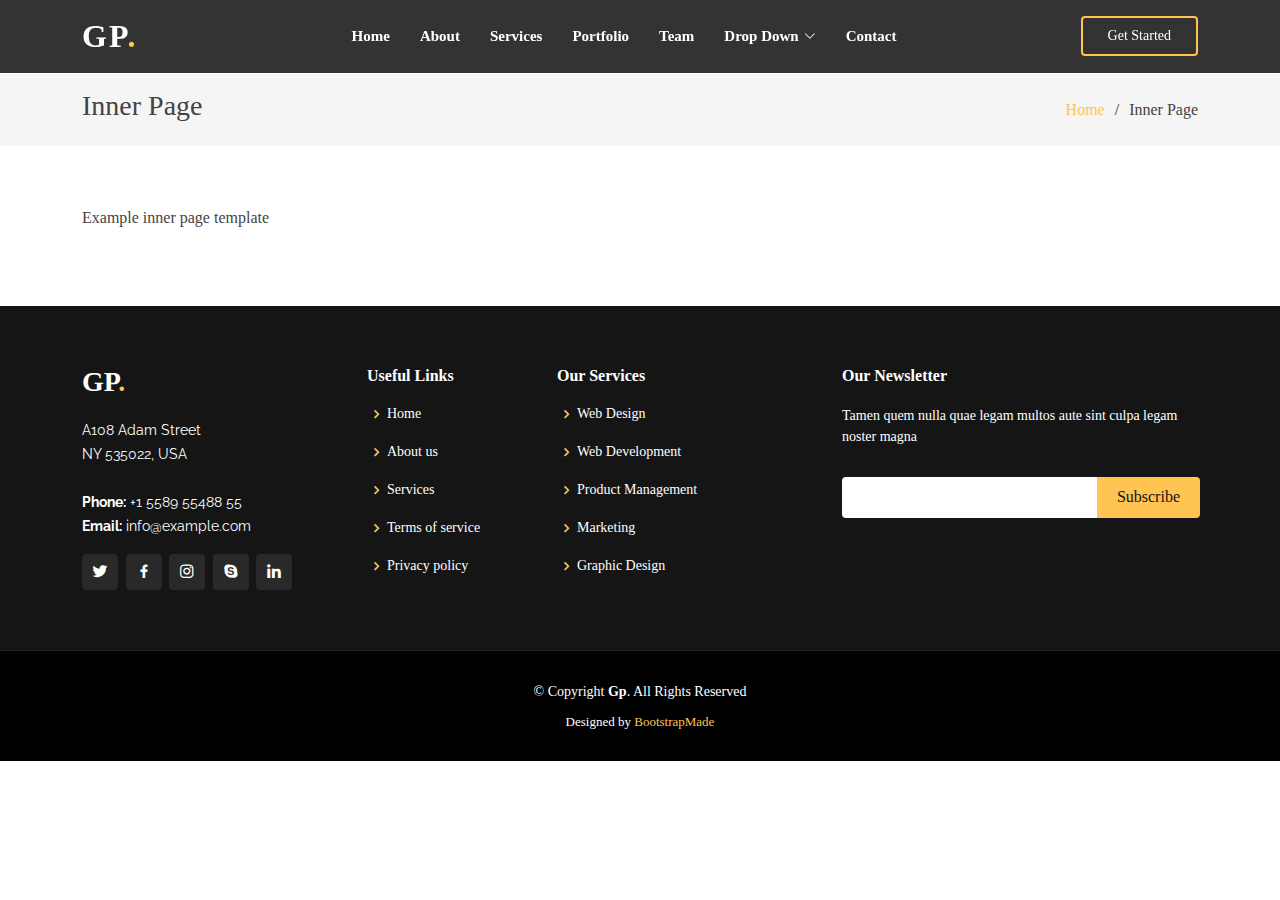
<file: inner-page.html>
<!DOCTYPE html>
<html lang="en">

<head>
  <meta charset="utf-8">
  <meta content="width=device-width, initial-scale=1.0" name="viewport">

  <title>Inner Page - Gp Bootstrap Template</title>
  <meta content="" name="description">
  <meta content="" name="keywords">

  <!-- Favicons -->
  <link href="assets/img/favicon.png" rel="icon">
  <link href="assets/img/apple-touch-icon.png" rel="apple-touch-icon">

  <!-- Google Fonts -->
  <link href="https://fonts.googleapis.com/css?family=Open+Sans:300,300i,400,400i,600,600i,700,700i|Raleway:300,300i,400,400i,500,500i,600,600i,700,700i|Poppins:300,300i,400,400i,500,500i,600,600i,700,700i" rel="stylesheet">

  <!-- Vendor CSS Files -->
  <link href="assets/vendor/aos/aos.css" rel="stylesheet">
  <link href="assets/vendor/bootstrap/css/bootstrap.min.css" rel="stylesheet">
  <link href="assets/vendor/bootstrap-icons/bootstrap-icons.css" rel="stylesheet">
  <link href="assets/vendor/boxicons/css/boxicons.min.css" rel="stylesheet">
  <link href="assets/vendor/glightbox/css/glightbox.min.css" rel="stylesheet">
  <link href="assets/vendor/remixicon/remixicon.css" rel="stylesheet">
  <link href="assets/vendor/swiper/swiper-bundle.min.css" rel="stylesheet">

  <!-- Template Main CSS File -->
  <link href="assets/css/style.css" rel="stylesheet">

  <!-- =======================================================
  * Template Name: Gp - v4.7.0
  * Template URL: https://bootstrapmade.com/gp-free-multipurpose-html-bootstrap-template/
  * Author: BootstrapMade.com
  * License: https://bootstrapmade.com/license/
  ======================================================== -->
</head>

<body>

  <!-- ======= Header ======= -->
  <header id="header" class="fixed-top header-inner-pages">
    <div class="container d-flex align-items-center justify-content-lg-between">

      <h1 class="logo me-auto me-lg-0"><a href="index.html">Gp<span>.</span></a></h1>
      <!-- Uncomment below if you prefer to use an image logo -->
      <!-- <a href="index.html" class="logo me-auto me-lg-0"><img src="assets/img/logo.png" alt="" class="img-fluid"></a>-->

      <nav id="navbar" class="navbar order-last order-lg-0">
        <ul>
          <li><a class="nav-link scrollto " href="#hero">Home</a></li>
          <li><a class="nav-link scrollto" href="#about">About</a></li>
          <li><a class="nav-link scrollto" href="#services">Services</a></li>
          <li><a class="nav-link scrollto " href="#portfolio">Portfolio</a></li>
          <li><a class="nav-link scrollto" href="#team">Team</a></li>
          <li class="dropdown"><a href="#"><span>Drop Down</span> <i class="bi bi-chevron-down"></i></a>
            <ul>
              <li><a href="#">Drop Down 1</a></li>
              <li class="dropdown"><a href="#"><span>Deep Drop Down</span> <i class="bi bi-chevron-right"></i></a>
                <ul>
                  <li><a href="#">Deep Drop Down 1</a></li>
                  <li><a href="#">Deep Drop Down 2</a></li>
                  <li><a href="#">Deep Drop Down 3</a></li>
                  <li><a href="#">Deep Drop Down 4</a></li>
                  <li><a href="#">Deep Drop Down 5</a></li>
                </ul>
              </li>
              <li><a href="#">Drop Down 2</a></li>
              <li><a href="#">Drop Down 3</a></li>
              <li><a href="#">Drop Down 4</a></li>
            </ul>
          </li>
          <li><a class="nav-link scrollto" href="#contact">Contact</a></li>
        </ul>
        <i class="bi bi-list mobile-nav-toggle"></i>
      </nav><!-- .navbar -->

      <a href="#about" class="get-started-btn scrollto">Get Started</a>

    </div>
  </header><!-- End Header -->

  <main id="main">

    <!-- ======= Breadcrumbs ======= -->
    <section class="breadcrumbs">
      <div class="container">

        <div class="d-flex justify-content-between align-items-center">
          <h2>Inner Page</h2>
          <ol>
            <li><a href="index.html">Home</a></li>
            <li>Inner Page</li>
          </ol>
        </div>

      </div>
    </section><!-- End Breadcrumbs -->

    <section class="inner-page">
      <div class="container">
        <p>
          Example inner page template
        </p>
      </div>
    </section>

  </main><!-- End #main -->

  <!-- ======= Footer ======= -->
  <footer id="footer">
    <div class="footer-top">
      <div class="container">
        <div class="row">

          <div class="col-lg-3 col-md-6">
            <div class="footer-info">
              <h3>Gp<span>.</span></h3>
              <p>
                A108 Adam Street <br>
                NY 535022, USA<br><br>
                <strong>Phone:</strong> +1 5589 55488 55<br>
                <strong>Email:</strong> info@example.com<br>
              </p>
              <div class="social-links mt-3">
                <a href="#" class="twitter"><i class="bx bxl-twitter"></i></a>
                <a href="#" class="facebook"><i class="bx bxl-facebook"></i></a>
                <a href="#" class="instagram"><i class="bx bxl-instagram"></i></a>
                <a href="#" class="google-plus"><i class="bx bxl-skype"></i></a>
                <a href="#" class="linkedin"><i class="bx bxl-linkedin"></i></a>
              </div>
            </div>
          </div>

          <div class="col-lg-2 col-md-6 footer-links">
            <h4>Useful Links</h4>
            <ul>
              <li><i class="bx bx-chevron-right"></i> <a href="#">Home</a></li>
              <li><i class="bx bx-chevron-right"></i> <a href="#">About us</a></li>
              <li><i class="bx bx-chevron-right"></i> <a href="#">Services</a></li>
              <li><i class="bx bx-chevron-right"></i> <a href="#">Terms of service</a></li>
              <li><i class="bx bx-chevron-right"></i> <a href="#">Privacy policy</a></li>
            </ul>
          </div>

          <div class="col-lg-3 col-md-6 footer-links">
            <h4>Our Services</h4>
            <ul>
              <li><i class="bx bx-chevron-right"></i> <a href="#">Web Design</a></li>
              <li><i class="bx bx-chevron-right"></i> <a href="#">Web Development</a></li>
              <li><i class="bx bx-chevron-right"></i> <a href="#">Product Management</a></li>
              <li><i class="bx bx-chevron-right"></i> <a href="#">Marketing</a></li>
              <li><i class="bx bx-chevron-right"></i> <a href="#">Graphic Design</a></li>
            </ul>
          </div>

          <div class="col-lg-4 col-md-6 footer-newsletter">
            <h4>Our Newsletter</h4>
            <p>Tamen quem nulla quae legam multos aute sint culpa legam noster magna</p>
            <form action="" method="post">
              <input type="email" name="email"><input type="submit" value="Subscribe">
            </form>

          </div>

        </div>
      </div>
    </div>

    <div class="container">
      <div class="copyright">
        &copy; Copyright <strong><span>Gp</span></strong>. All Rights Reserved
      </div>
      <div class="credits">
        <!-- All the links in the footer should remain intact. -->
        <!-- You can delete the links only if you purchased the pro version. -->
        <!-- Licensing information: https://bootstrapmade.com/license/ -->
        <!-- Purchase the pro version with working PHP/AJAX contact form: https://bootstrapmade.com/gp-free-multipurpose-html-bootstrap-template/ -->
        Designed by <a href="https://bootstrapmade.com/">BootstrapMade</a>
      </div>
    </div>
  </footer><!-- End Footer -->

  <div id="preloader"></div>
  <a href="#" class="back-to-top d-flex align-items-center justify-content-center"><i class="bi bi-arrow-up-short"></i></a>

  <!-- Vendor JS Files -->
  <script src="assets/vendor/purecounter/purecounter.js"></script>
  <script src="assets/vendor/aos/aos.js"></script>
  <script src="assets/vendor/bootstrap/js/bootstrap.bundle.min.js"></script>
  <script src="assets/vendor/glightbox/js/glightbox.min.js"></script>
  <script src="assets/vendor/isotope-layout/isotope.pkgd.min.js"></script>
  <script src="assets/vendor/swiper/swiper-bundle.min.js"></script>
  <script src="assets/vendor/php-email-form/validate.js"></script>

  <!-- Template Main JS File -->
  <script src="assets/js/main.js"></script>

</body>

</html>
</file>
<file: assets/css/style.css>
/**
* Template Name: Gp - v4.7.0
* Template URL: https://bootstrapmade.com/gp-free-multipurpose-html-bootstrap-template/
* Author: BootstrapMade.com
* License: https://bootstrapmade.com/license/
*/

/*--------------------------------------------------------------
# General
--------------------------------------------------------------*/
body {
  font-family:'Times New Roman', Times, serif;
  color: #444444;
}
.hel{
  color: #b0afaf;
  font-family:Georgia, 'Times New Roman', Times, serif;
  padding-top: 15px; 
}
a {
  color: #ffc451;
  text-decoration: none;
}

a:hover {
  color: #ffd584;
  text-decoration: none;
}

h1, h2, h3, h4, h5, h6 {
  font-family:Georgia, 'Times New Roman', Times, serif;
}

/*--------------------------------------------------------------
# Back to top button
--------------------------------------------------------------*/
.back-to-top {
  position: fixed;
  visibility: hidden;
  opacity: 0;
  right: 15px;
  bottom: 15px;
  z-index: 996;
  background: #ffc451;
  width: 40px;
  height: 40px;
  border-radius: 4px;
  transition: all 0.4s;
}
.back-to-top i {
  font-size: 28px;
  color: #151515;
  line-height: 0;
}
.back-to-top:hover {
  background: #151515;
}
.back-to-top:hover i {
  color: #ffc451;
}
.back-to-top.active {
  visibility: visible;
  opacity: 1;
}

/*--------------------------------------------------------------
# Preloader
--------------------------------------------------------------*/
#preloader {
  position: fixed;
  top: 0;
  left: 0;
  right: 0;
  bottom: 0;
  z-index: 9999;
  overflow: hidden;
  background: #151515;
}

#preloader:before {
  content: "";
  position: fixed;
  top: calc(50% - 0px);
  left: calc(50% - 30px);
  border: 6px solid #ffc451;
  border-top-color: #151515;
  border-bottom-color: #151515;
  border-radius: 50%;
  width: 60px;
  height: 60px;
  -webkit-animation: animate-preloader 1s linear infinite;
  animation: animate-preloader 1s linear infinite;
}

@-webkit-keyframes animate-preloader {
  0% {
    transform: rotate(0deg);
  }
  100% {
    transform: rotate(360deg);
  }
}

@keyframes animate-preloader {
  0% {
    transform: rotate(0deg);
  }
  100% {
    transform: rotate(360deg);
  }
}
/*--------------------------------------------------------------
# Disable aos animation delay on mobile devices
--------------------------------------------------------------*/
@media screen and (max-width: 768px) {
  [data-aos-delay] {
    transition-delay: 0 !important;
  }
}
/*--------------------------------------------------------------
# Header
--------------------------------------------------------------*/
#header {
  transition: all 0.5s;
  z-index: 997;
  padding: 15px 0;
}
#header.header-scrolled, #header.header-inner-pages {
  background: rgba(0, 0, 0, 0.8);
}
#header .logo {
  font-size: 32px;
  margin: 0;
  padding: 0;
  line-height: 1;
  font-weight: 700;
  letter-spacing: 2px;
  text-transform: uppercase;
}
#header .logo a {
  color: #fff;
}
#header .logo a span {
  color: #ffc451;
}
#header .logo img {
  max-height: 40px;
}

/*--------------------------------------------------------------
#  Get Startet Button
--------------------------------------------------------------*/
.get-started-btn {
  color: #fff;
  border-radius: 4px;
  padding: 7px 25px 8px 25px;
  white-space: nowrap;
  transition: 0.3s;
  font-size: 14px;
  display: inline-block;
  border: 2px solid #ffc451;
}
.get-started-btn:hover {
  background: #ffbb38;
  color: #343a40;
}
@media (max-width: 992px) {
  .get-started-btn {
    padding: 7px 20px 8px 20px;
    margin-right: 15px;
  }
}

/*--------------------------------------------------------------
# Navigation Menu
--------------------------------------------------------------*/
/**
* Desktop Navigation 
*/
.navbar {
  padding: 0;
}
.navbar ul {
  margin: 0;
  padding: 0;
  display: flex;
  list-style: none;
  align-items: center;
}
.navbar li {
  position: relative;
}
.navbar a, .navbar a:focus {
  display: flex;
  align-items: center;
  justify-content: space-between;
  padding: 10px 0 10px 30px;
  font-size: 15px;
  font-weight: 600;
  color: #fff;
  white-space: nowrap;
  transition: 0.3s;
}
.navbar a i, .navbar a:focus i {
  font-size: 12px;
  line-height: 0;
  margin-left: 5px;
}
.navbar a:hover, .navbar .active, .navbar .active:focus, .navbar li:hover > a {
  color: #ffc451;
}
.navbar .dropdown ul {
  display: block;
  position: absolute;
  left: 14px;
  top: calc(100% + 30px);
  margin: 0;
  padding: 10px 0;
  z-index: 99;
  opacity: 0;
  visibility: hidden;
  background: #fff;
  box-shadow: 0px 0px 30px rgba(127, 137, 161, 0.25);
  transition: 0.3s;
}
.navbar .dropdown ul li {
  min-width: 200px;
}
.navbar .dropdown ul a {
  padding: 10px 20px;
  font-size: 14px;
  text-transform: none;
  color: #151515;
  font-weight: 400;
}
.navbar .dropdown ul a i {
  font-size: 12px;
}
.navbar .dropdown ul a:hover, .navbar .dropdown ul .active:hover, .navbar .dropdown ul li:hover > a {
  background-color: #ffc451;
}
.navbar .dropdown:hover > ul {
  opacity: 1;
  top: 100%;
  visibility: visible;
}
.navbar .dropdown .dropdown ul {
  top: 0;
  left: calc(100% - 30px);
  visibility: hidden;
}
.navbar .dropdown .dropdown:hover > ul {
  opacity: 1;
  top: 0;
  left: 100%;
  visibility: visible;
}
@media (max-width: 1366px) {
  .navbar .dropdown .dropdown ul {
    left: -90%;
  }
  .navbar .dropdown .dropdown:hover > ul {
    left: -100%;
  }
}

/**
* Mobile Navigation 
*/
.mobile-nav-toggle {
  color: #fff;
  font-size: 28px;
  cursor: pointer;
  display: none;
  line-height: 0;
  transition: 0.5s;
}

@media (max-width: 991px) {
  .mobile-nav-toggle {
    display: block;
  }

  .navbar ul {
    display: none;
  }
}
.navbar-mobile {
  position: fixed;
  overflow: hidden;
  top: 0;
  right: 0;
  left: 0;
  bottom: 0;
  background: rgba(0, 0, 0, 0.9);
  transition: 0.3s;
  z-index: 999;
}
.navbar-mobile .mobile-nav-toggle {
  position: absolute;
  top: 15px;
  right: 15px;
}
.navbar-mobile ul {
  display: block;
  position: absolute;
  top: 55px;
  right: 15px;
  bottom: 15px;
  left: 15px;
  padding: 10px 0;
  background-color: #fff;
  overflow-y: auto;
  transition: 0.3s;
}
.navbar-mobile a, .navbar-mobile a:focus {
  padding: 10px 20px;
  font-size: 15px;
  color: #151515;
}
.navbar-mobile a:hover, .navbar-mobile .active, .navbar-mobile li:hover > a {
  color: #151515;
  background-color: #ffc451;
}
.navbar-mobile .getstarted, .navbar-mobile .getstarted:focus {
  margin: 15px;
}
.navbar-mobile .dropdown ul {
  position: static;
  display: none;
  margin: 10px 20px;
  padding: 10px 0;
  z-index: 99;
  opacity: 1;
  visibility: visible;
  background: #fff;
  box-shadow: 0px 0px 30px rgba(127, 137, 161, 0.25);
}
.navbar-mobile .dropdown ul li {
  min-width: 200px;
}
.navbar-mobile .dropdown ul a {
  padding: 10px 20px;
  color: #151515;
}
.navbar-mobile .dropdown ul a i {
  font-size: 12px;
}
.navbar-mobile .dropdown ul a:hover, .navbar-mobile .dropdown ul .active:hover, .navbar-mobile .dropdown ul li:hover > a {
  background-color: #ffc451;
}
.navbar-mobile .dropdown > .dropdown-active {
  display: block;
}

/*--------------------------------------------------------------
# Hero Section
--------------------------------------------------------------*/
#hero {
  width: 100%;
  height: 100vh;
  background: url("../img/p3.jpg") top center;

  background-size: cover;
  position: relative;
  background: -webkit-linear-gradient(rgba(1, 1, 8, 0.2), rgba(20, 9, 13, 0.3)), url("../img/p3.jpg");
}
#hero:before {
  content: "";
  background: rgba(0, 0, 0, 0.6);
  position: absolute;
  bottom: 0;
  top: 0;
  left: 0;
  right: 0;
}
#hero .container {
  position: relative;
  padding-top: 74px;
  text-align: center;
}
#hero h1 {
  margin: 0;
  font-size: 56px;
  font-weight: 700;
  line-height: 64px;
  color: #fff;
  font-family:'Times New Roman', Times, serif;
  text-shadow: 2px 2px 5px rgb(162, 6, 6);
}
#hero h1 span {
  color: #c6c5c3;
  
}
#hero h2 {
  color: rgba(255, 255, 255, 0.9);
  margin: 10px 0 0 0;
  font-size: 24px;
}
#hero .icon-box {
  padding: 30px 20px;
  transition: ease-in-out 0.3s;
  border: 1px solid rgba(255, 255, 255, 0.3);
  height: 100%;
  text-align: center;
}
#hero .icon-box i {
  font-size: 32px;
  line-height: 1;
  color: #ffc451;
}
#hero .icon-box h3 {
  font-weight: 700;
  margin: 10px 0 0 0;
  padding: 0;
  line-height: 1;
  font-size: 20px;
  line-height: 26px;
}
#hero .icon-box h3 a {
  color: #fff;
  transition: ease-in-out 0.3s;
}
#hero .icon-box h3 a:hover {
  color: #ffc451;
}
#hero .icon-box:hover {
  border-color: #ffc451;
}
@media (min-width: 1024px) {
  #hero {
    background-attachment: fixed;
  }
}
@media (max-width: 768px) {
  #hero {
    height: auto;
  }
  #hero h1 {
    font-size: 28px;
    line-height: 36px;
  }
  #hero h2 {
    font-size: 20px;
    line-height: 24px;
  }
}

/*--------------------------------------------------------------
# Sections General
--------------------------------------------------------------*/
section {
  padding: 60px 0;
  overflow: hidden;
}

.section-title {
  padding-bottom: 40px;
}
.section-title h2 {
  font-size: 14px;
  font-weight: 500;
  padding: 0;
  line-height: 1px;
  margin: 0 0 5px 0;
  letter-spacing: 2px;
  text-transform: uppercase;
  color: #aaaaaa;
  font-family:Georgia, 'Times New Roman', Times, serif;
}
.section-title h2::after {
  content: "";
  width: 120px;
  height: 1px;
  display: inline-block;
  background: #ffde9e;
  margin: 4px 10px;
}
.section-title p {
  margin: 0;
  margin: 0;
  font-size: 36px;
  font-weight: 700;
  text-transform: uppercase;
  font-family:'Times New Roman', Times, serif;
  color: #151515;
}

/*--------------------------------------------------------------
# About
--------------------------------------------------------------*/
.about .content h3 {
  font-weight: 700;
  font-size: 28px;
  font-family:'Times New Roman', Times, serif
}
.about .content ul {
  list-style: none;
  padding: 0;
}
.about .content ul li {
  padding: 0 0 8px 26px;
  position: relative;
}
.about .content ul i {
  position: absolute;
  font-size: 20px;
  left: 0;
  top: -3px;
  color: #ffc451;
}
.about .content p:last-child {
  margin-bottom: 0;
}

.sana{

  width: 90%;
  line-height: 45px;
  text-align: justify;
  
}

.sey{
    box-shadow: 10px 10px 10px 5px;
    padding: 10%;
  
}
.blog{
  width: 100%;
  text-align: justify;
  line-height: 35px;
 
  
}
.img{
  box-shadow: 5px 5px 5px#343a40;
  margin:2%;
  
}
.column {
  float: left;
  width: 50%;
  padding: auto;
 
  text-align: center;
  font-weight: bold;
  
}

/* Clear floats after the columns */
.row:after {
  content: "";
  display: table;
  clear: both;
}


/*--------------------------------------------------------------
# Clients
--------------------------------------------------------------*/
.clients {
  padding-top: 20px;
}
.clients .swiper-slide img {
  opacity: 0.5;
  transition: 0.3s;
  filter: grayscale(100);
}
.clients .swiper-slide img:hover {
  filter: none;
  opacity: 1;
}
.clients .swiper-pagination {
  margin-top: 20px;
  position: relative;
}
.clients .swiper-pagination .swiper-pagination-bullet {
  width: 12px;
  height: 12px;
  background-color: #fff;
  opacity: 1;
  background-color: #ddd;
}
.clients .swiper-pagination .swiper-pagination-bullet-active {
  background-color: #ffc451;
}

/*--------------------------------------------------------------
# Features
--------------------------------------------------------------*/
.features {
  padding-top: 20px;
}
.features .icon-box {
  padding-left: 15px;
}
.features .icon-box h4 {
  font-size: 20px;
  font-weight: 700;
  margin: 5px 0 10px 60px;
}
.features .icon-box i {
  font-size: 48px;
  float: left;
  color: #ffc451;
}
.features .icon-box p {
  font-size: 15px;
  color: #848484;
  margin-left: 60px;
}
.features .image {
  background-position: center center;
  background-repeat: no-repeat;
  background-size: cover;
  min-height: 400px;
}

/*--------------------------------------------------------------
# Services
--------------------------------------------------------------*/
.services .icon-box {
  text-align: center;
  border: 1px solid #ebebeb;
  padding: 80px 20px;
  transition: all ease-in-out 0.3s;
  background: #fff;
}
.services .icon-box .icon {
  margin: 0 auto;
  width: 64px;
  height: 64px;
  background: #ffc451;
  border-radius: 4px;
  display: flex;
  align-items: center;
  justify-content: center;
  margin-bottom: 20px;
  transition: 0.3s;
}
.services .icon-box .icon i {
  color: #151515;
  font-size: 28px;
  transition: ease-in-out 0.3s;
}
.services .icon-box h4 {
  font-weight: 700;
  margin-bottom: 15px;
  font-size: 24px;
}
.services .icon-box h4 a {
  color: #151515;
  transition: ease-in-out 0.3s;
}
.services .icon-box h4 a:hover {
  color: #ffc451;
}
.services .icon-box p {
  line-height: 24px;
  font-size: 14px;
  margin-bottom: 0;
}
.services .icon-box:hover {
  border-color: #fff;
  box-shadow: 0px 0 25px 0 rgba(0, 0, 0, 0.1);
  transform: translateY(-10px);
}

/*--------------------------------------------------------------
# Cta
--------------------------------------------------------------*/
.cta {
  background: linear-gradient(rgba(2, 2, 2, 0.5), rgba(0, 0, 0, 0.5)), url("../img/cta-bg.jpg") fixed center center;
  background-size: cover;
  padding: 60px 0;
}
.cta h3 {
  color: #fff;
  font-size: 28px;
  font-weight: 700;
}
.cta p {
  color: #fff;
}
.cta .cta-btn {
  font-family: "Raleway", sans-serif;
  font-weight: 600;
  font-size: 16px;
  letter-spacing: 1px;
  display: inline-block;
  padding: 8px 28px;
  border-radius: 4px;
  transition: 0.5s;
  margin-top: 10px;
  border: 2px solid #fff;
  color: #fff;
}
.cta .cta-btn:hover {
  background: #ffc451;
  border-color: #ffc451;
  color: #151515;
}

/*--------------------------------------------------------------
# Portfolio
--------------------------------------------------------------*/
.portfolio .portfolio-item {
  margin-bottom: 30px;
}
.portfolio #portfolio-flters {
  padding: 0;
  margin: 0 auto 20px auto;
  list-style: none;
  text-align: center;
}
.portfolio #portfolio-flters li {
  cursor: pointer;
  display: inline-block;
  padding: 8px 15px 10px 15px;
  font-size: 14px;
  font-weight: 600;
  line-height: 1;
  text-transform: uppercase;
  color: #444444;
  margin-bottom: 5px;
  transition: all 0.3s ease-in-out;
  border-radius: 3px;
}
.portfolio #portfolio-flters li:hover, .portfolio #portfolio-flters li.filter-active {
  color: #151515;
  background: #ffc451;
}
.portfolio #portfolio-flters li:last-child {
  margin-right: 0;
}
.portfolio .portfolio-wrap {
  transition: 0.3s;
  position: relative;
  overflow: hidden;
  z-index: 1;
  background: rgba(21, 21, 21, 0.6);
}
.portfolio .portfolio-wrap::before {
  content: "";
  background: rgba(21, 21, 21, 0.6);
  position: absolute;
  left: 0;
  right: 0;
  top: 0;
  bottom: 0;
  transition: all ease-in-out 0.3s;
  z-index: 2;
  opacity: 0;
}
.portfolio .portfolio-wrap img {
  transition: all ease-in-out 0.3s;
}
.portfolio .portfolio-wrap .portfolio-info {
  opacity: 0;
  position: absolute;
  top: 0;
  left: 0;
  right: 0;
  bottom: 0;
  z-index: 3;
  transition: all ease-in-out 0.3s;
  display: flex;
  flex-direction: column;
  justify-content: flex-end;
  align-items: flex-start;
  padding: 20px;
}
.portfolio .portfolio-wrap .portfolio-info h4 {
  font-size: 20px;
  color: #fff;
  font-weight: 600;
}
.portfolio .portfolio-wrap .portfolio-info p {
  color: rgba(255, 255, 255, 0.7);
  font-size: 14px;
  text-transform: uppercase;
  padding: 0;
  margin: 0;
  font-style: italic;
}
.portfolio .portfolio-wrap .portfolio-links {
  text-align: center;
  z-index: 4;
}
.portfolio .portfolio-wrap .portfolio-links a {
  color: #fff;
  margin: 0 5px 0 0;
  font-size: 28px;
  display: inline-block;
  transition: 0.3s;
}
.portfolio .portfolio-wrap .portfolio-links a:hover {
  color: #ffc451;
}
.portfolio .portfolio-wrap:hover::before {
  opacity: 1;
}
.portfolio .portfolio-wrap:hover img {
  transform: scale(1.2);
}
.portfolio .portfolio-wrap:hover .portfolio-info {
  opacity: 1;
}

/*--------------------------------------------------------------
# Portfolio Details
--------------------------------------------------------------*/
.portfolio-details {
  padding-top: 40px;
}
.portfolio-details .portfolio-details-slider img {
  width: 100%;
}
.portfolio-details .portfolio-details-slider .swiper-pagination {
  margin-top: 20px;
  position: relative;
}
.portfolio-details .portfolio-details-slider .swiper-pagination .swiper-pagination-bullet {
  width: 12px;
  height: 12px;
  background-color: #fff;
  opacity: 1;
  border: 1px solid #ffc451;
}
.portfolio-details .portfolio-details-slider .swiper-pagination .swiper-pagination-bullet-active {
  background-color: #ffc451;
}
.portfolio-details .portfolio-info {
  padding: 30px;
  box-shadow: 0px 0 30px rgba(21, 21, 21, 0.08);
}
.portfolio-details .portfolio-info h3 {
  font-size: 22px;
  font-weight: 700;
  margin-bottom: 20px;
  padding-bottom: 20px;
  border-bottom: 1px solid #eee;
}
.portfolio-details .portfolio-info ul {
  list-style: none;
  padding: 0;
  font-size: 15px;
}
.portfolio-details .portfolio-info ul li + li {
  margin-top: 10px;
}
.portfolio-details .portfolio-description {
  padding-top: 30px;
}
.portfolio-details .portfolio-description h2 {
  font-size: 26px;
  font-weight: 700;
  margin-bottom: 20px;
}
.portfolio-details .portfolio-description p {
  padding: 0;
}

/*--------------------------------------------------------------
# Counts
--------------------------------------------------------------*/
.counts .content {
  padding: 30px 0;
}
.counts .content h3 {
  font-weight: 700;
  font-size: 34px;
  color: #151515;
}
.counts .content p {
  margin-bottom: 0;
}
.counts .content .count-box {
  padding: 20px 0;
  width: 100%;
}
.counts .content .count-box i {
  display: block;
  font-size: 36px;
  color: #ffc451;
  float: left;
}
.counts .content .count-box span {
  font-size: 36px;
  line-height: 30px;
  display: block;
  font-weight: 700;
  color: #151515;
  margin-left: 50px;
}
.counts .content .count-box p {
  padding: 15px 0 0 0;
  margin: 0 0 0 50px;
  font-family: "Raleway", sans-serif;
  font-size: 14px;
  color: #3b3b3b;
}
.counts .content .count-box a {
  font-weight: 600;
  display: block;
  margin-top: 20px;
  color: #3b3b3b;
  font-size: 15px;
  font-family: "Poppins", sans-serif;
  transition: ease-in-out 0.3s;
}
.counts .content .count-box a:hover {
  color: #626262;
}
.counts .image {
  background: url("../img/counts-img.jpg") center center no-repeat;
  background-size: cover;
  min-height: 400px;
}
@media (max-width: 991px) {
  .counts .image {
    text-align: center;
  }
  .counts .image img {
    max-width: 80%;
  }
  
}
@media (max-width: 667px) {
  .counts .image img {
    max-width: 100%;
  }

}
@media (max-width: 1400px) {
  .counts .image img {
    max-width: 100%;
  }
  .column{
    width:100%;
  }
}

/*--------------------------------------------------------------
# Testimonials
--------------------------------------------------------------*/
.testimonials {
  padding: 80px 0;
  background: url("../img/testimonials-bg.jpg") no-repeat;
  background-position: center center;
  background-size: cover;
  position: relative;
}
.testimonials::before {
  content: "";
  position: absolute;
  left: 0;
  right: 0;
  top: 0;
  bottom: 0;
  background: rgba(0, 0, 0, 0.7);
}
.testimonials .section-header {
  margin-bottom: 4px;
}
.testimonials .testimonials-carousel, .testimonials .testimonials-slider {
  overflow: hidden;
}
.testimonials .testimonial-item {
  text-align: center;
  color: #fff;
}
.testimonials .testimonial-item .testimonial-img {
  width: 100px;
  border-radius: 50%;
  border: 6px solid rgba(255, 255, 255, 0.15);
  margin: 0 auto;
}
.testimonials .testimonial-item h3 {
  font-size: 20px;
  font-weight: bold;
  margin: 10px 0 5px 0;
  color: #fff;
}
.testimonials .testimonial-item h4 {
  font-size: 14px;
  color: #ddd;
  margin: 0 0 15px 0;
}
.testimonials .testimonial-item .quote-icon-left, .testimonials .testimonial-item .quote-icon-right {
  color: rgba(255, 255, 255, 0.6);
  font-size: 26px;
}
.testimonials .testimonial-item .quote-icon-left {
  display: inline-block;
  left: -5px;
  position: relative;
}
.testimonials .testimonial-item .quote-icon-right {
  display: inline-block;
  right: -5px;
  position: relative;
  top: 10px;
}
.testimonials .testimonial-item p {
  font-style: italic;
  margin: 0 auto 15px auto;
  color: #eee;
}
.testimonials .swiper-pagination {
  margin-top: 20px;
  position: relative;
}
.testimonials .swiper-pagination .swiper-pagination-bullet {
  width: 12px;
  height: 12px;
  background-color: rgba(255, 255, 255, 0.4);
  opacity: 0.5;
}
.testimonials .swiper-pagination .swiper-pagination-bullet-active {
  background-color: #ffc451;
  opacity: 1;
}
@media (min-width: 1024px) {
  .testimonials {
    background-attachment: fixed;
  }
}
@media (min-width: 992px) {
  .testimonials .testimonial-item p {
    width: 80%;
  }
}

/*--------------------------------------------------------------
# Team
--------------------------------------------------------------*/
.team {
  background: #fff;
  padding: 60px 0;
}
.team .member {
  margin-bottom: 20px;
  overflow: hidden;
  border-radius: 5px;
  background: #fff;
  box-shadow: 0px 2px 15px rgba(0, 0, 0, 0.1);
}
.team .member .member-img {
  position: relative;
  overflow: hidden;
}
.team .member .social {
  position: absolute;
  left: 0;
  bottom: 30px;
  right: 0;
  opacity: 0;
  transition: ease-in-out 0.3s;
  text-align: center;
}
.team .member .social a {
  transition: color 0.3s;
  color: #151515;
  margin: 0 3px;
  border-radius: 4px;
  width: 36px;
  height: 36px;
  background: rgba(255, 255, 255, 0.8);
  transition: ease-in-out 0.3s;
  color: #484848;
  display: inline-flex;
  justify-content: center;
  align-items: center;
}
.team .member .social a:hover {
  color: #151515;
  background: #ffc451;
}
.team .member .social i {
  font-size: 18px;
  line-height: 0;
}
.team .member .member-info {
  padding: 25px 15px;
}
.team .member .member-info h4 {
  font-weight: 700;
  margin-bottom: 5px;
  font-size: 18px;
  color: #151515;
}
.team .member .member-info span {
  display: block;
  font-size: 13px;
  font-weight: 400;
  color: #aaaaaa;
}
.team .member .member-info p {
  font-style: italic;
  font-size: 14px;
  line-height: 26px;
  color: #777777;
}
.team .member:hover .social {
  opacity: 1;
  bottom: 15px;
}

/*--------------------------------------------------------------
# Contact
--------------------------------------------------------------*/
.contact .info {
  width: 100%;
  background: rgb(6, 6, 6);
}
.contact .info i {
  font-size: 20px;
  background: #ffc451;
  color: #151515;
  float: left;
  width: 44px;
  height: 44px;
  display: flex;
  justify-content: center;
  align-items: center;
  border-radius: 4px;
  transition: all 0.3s ease-in-out;
}
.contact .info h4 {
  padding: 0 0 0 60px;
  font-size: 22px;
  font-weight: 600;
  margin-bottom: 5px;
  color: #151515;
}
.contact .info p {
  padding: 0 0 0 6px;
  margin-bottom: 0;
  font-size: 14px;
  color: #484848;
}
.contact .info .email, .contact .info .phone {
  margin-top: 40px;
}
.contact .php-email-form {
  width: 100%;
  background: rgb(8, 6, 6);
}
.contact .php-email-form .form-group {
  padding-bottom: 2px;
}
.contact .php-email-form .error-message {
  display: none;
  color: #fff;
  background: #ed3c0d;
  text-align: left;
  padding: 1px;
  font-weight: 600;
}
.contact .php-email-form .error-message br + br {
  margin-top: 25px;
  padding-bottom: 2px;
}
.contact .php-email-form .sent-message {
  display: none;
  color: #fff;
  background: #18d26e;
  text-align: center;
  padding: 15px;
  font-weight: 600;
}
.contact .php-email-form .loading {
  display: none;
  background: rgb(0, 0, 0);
  text-align: center;
  padding: 15px;
}
.contact .php-email-form .loading:before {
  content: "";
  display: inline-block;
  border-radius: 50%;
  width: 24px;
  height: 24px;
  margin: 0 10px -6px 0;
  border: 3px solid #18d26e;
  border-top-color: #eee;
  -webkit-animation: animate-loading 1s linear infinite;
  animation: animate-loading 1s linear infinite;
}
.contact .php-email-form input, .contact .php-email-form textarea {
  border-radius: 0;
  box-shadow: none;
  font-size: 14px;
  border-radius: 4px;
}
.contact .php-email-form input:focus, .contact .php-email-form textarea:focus {
  border-color: #ffc451;
}
.contact .php-email-form input {
  height: 44px;
}
.contact .php-email-form textarea {
  padding: 10px 12px;
}
.contact .php-email-form button[type=submit] {
  background: #ffc451;
  border: 0;
  padding: 2px;
  color: #151515;
  transition: 0.4s;
  border-radius: 4px;
}
.contact .php-email-form button[type=submit]:hover {
  background: #ffcd6b;
}
@-webkit-keyframes animate-loading {
  0% {
    transform: rotate(0deg);
  }
  100% {
    transform: rotate(360deg);
  }
}
@keyframes animate-loading {
  0% {
    transform: rotate(0deg);
  }
  100% {
    transform: rotate(360deg);
  }
}

/*--------------------------------------------------------------
# Breadcrumbs
--------------------------------------------------------------*/
.breadcrumbs {
  padding: 15px 0;
  background: whitesmoke;
  min-height: 40px;
  margin-top: 74px;
}
.breadcrumbs h2 {
  font-size: 28px;
  font-weight: 400;
}
.breadcrumbs ol {
  display: flex;
  flex-wrap: wrap;
  list-style: none;
  padding: 0;
  margin: 0;
}
.breadcrumbs ol li + li {
  padding-left: 10px;
}
.breadcrumbs ol li + li::before {
  display: inline-block;
  padding-right: 10px;
  color: #2f2f2f;
  content: "/";
}
@media (max-width: 992px) {
  .breadcrumbs {
    margin-top: 68px;
  }
  .breadcrumbs .d-flex {
    display: block !important;
  }
  .breadcrumbs ol {
    display: block;
  }
  .breadcrumbs ol li {
    display: inline-block;
  }
}

/*--------------------------------------------------------------
# Footer
--------------------------------------------------------------*/
#footer {
  background: black;
  padding: 0 0 30px 0;
  color: #fff;
  font-size: 14px;
}
#footer .footer-top {
  background: #151515;
  border-bottom: 1px solid #222222;
  padding: 60px 0 30px 0;
}
#footer .footer-top .footer-info {
  margin-bottom: 30px;
}
#footer .footer-top .footer-info h3 {
  font-size: 28px;
  margin: 0 0 20px 0;
  padding: 2px 0 2px 0;
  line-height: 1;
  font-weight: 700;
  text-transform: uppercase;
}
#footer .footer-top .footer-info h3 span {
  color: #ffc451;
}
#footer .footer-top .footer-info p {
  font-size: 14px;
  line-height: 24px;
  margin-bottom: 0;
  font-family: "Raleway", sans-serif;
  color: #fff;
}
#footer .footer-top .social-links a {
  font-size: 18px;
  display: inline-block;
  background: #292929;
  color: #fff;
  line-height: 1;
  padding: 8px 0;
  margin-right: 4px;
  border-radius: 4px;
  text-align: center;
  width: 36px;
  height: 36px;
  transition: 0.3s;
}
#footer .footer-top .social-links a:hover {
  background: #ffc451;
  color: #151515;
  text-decoration: none;
}
#footer .footer-top h4 {
  font-size: 16px;
  font-weight: 600;
  color: #fff;
  position: relative;
  padding-bottom: 12px;
}
#footer .footer-top .footer-links {
  margin-bottom: 30px;
}
#footer .footer-top .footer-links ul {
  list-style: none;
  padding: 0;
  margin: 0;
}
#footer .footer-top .footer-links ul i {
  padding-right: 2px;
  color: #ffc451;
  font-size: 18px;
  line-height: 1;
}
#footer .footer-top .footer-links ul li {
  padding: 10px 0;
  display: flex;
  align-items: center;
}
#footer .footer-top .footer-links ul li:first-child {
  padding-top: 0;
}
#footer .footer-top .footer-links ul a {
  color: #fff;
  transition: 0.3s;
  display: inline-block;
  line-height: 1;
}
#footer .footer-top .footer-links ul a:hover {
  color: #ffc451;
}
#footer .footer-top .footer-newsletter form {
  margin-top: 30px;
  background: #fff;
  padding: 6px 10px;
  position: relative;
  border-radius: 4px;
}
#footer .footer-top .footer-newsletter form input[type=email] {
  border: 0;
  padding: 4px;
  width: calc(100% - 110px);
}
#footer .footer-top .footer-newsletter form input[type=submit] {
  position: absolute;
  top: 0;
  right: -2px;
  bottom: 0;
  border: 0;
  background: none;
  font-size: 16px;
  padding: 0 20px;
  background: #ffc451;
  color: #151515;
  transition: 0.3s;
  border-radius: 0 4px 4px 0;
}
#footer .footer-top .footer-newsletter form input[type=submit]:hover {
  background: #ffcd6b;
}
#footer .copyright {
  text-align: center;
  padding-top: 30px;
}
.jo{
  color: black;
}
#footer .credits {
  padding-top: 10px;
  text-align: center;
  font-size: 13px;
  color: #fff;
}
.gi{
  padding-bottom: 5px;
}

.edu{
  font-family:Arial, Helvetica, sans-serif;

  padding: 10px;
}
</file>
